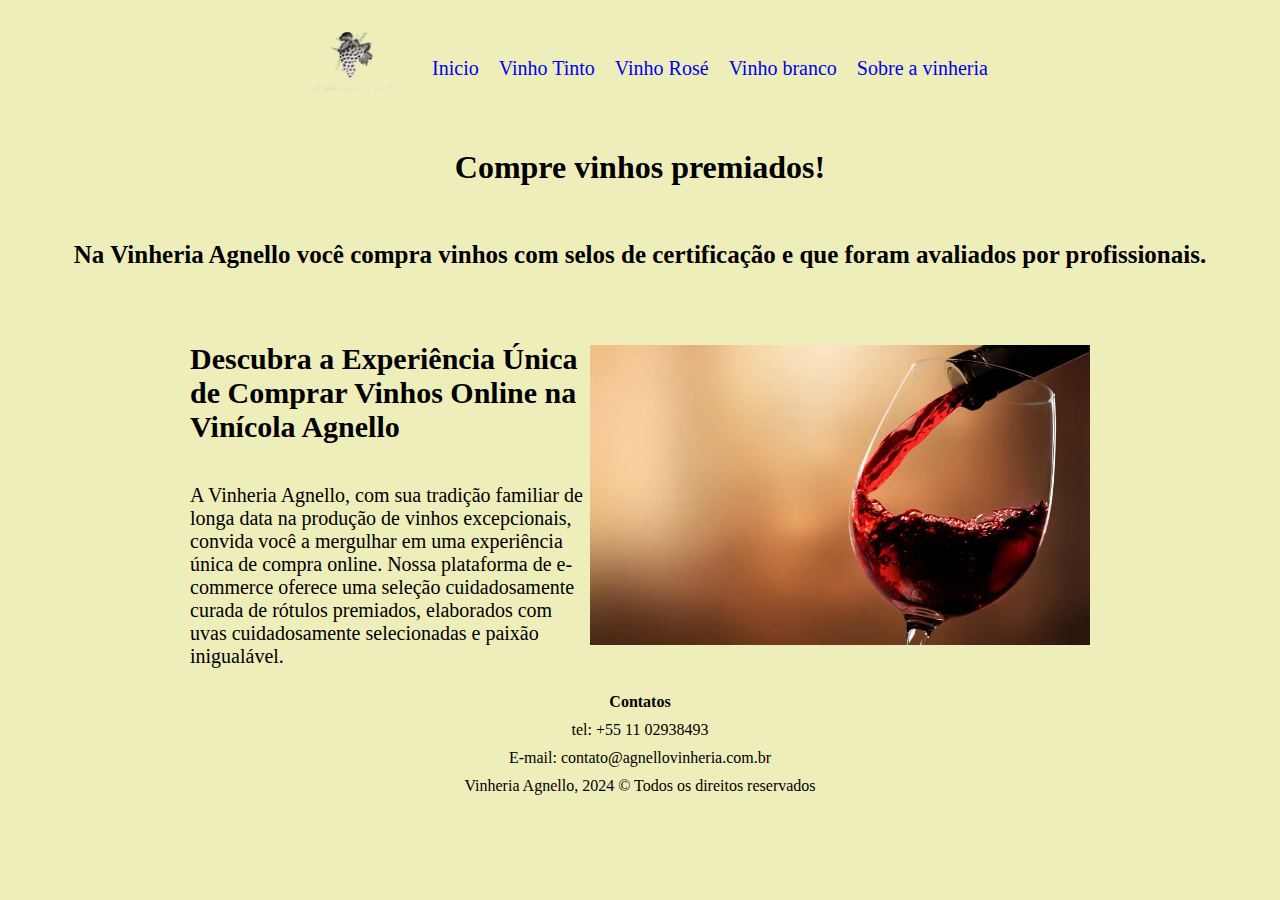
<file: index.html>
<!DOCTYPE html>
<html lang="pt-br">

<head>
    <meta charset="UTF-8">
    <meta name="viewport" content="width=device-width, initial-scale=1.0">
    <title>Vinheria Agnello</title>
    <link rel="stylesheet" href="styles/style.css">
</head>

<body>
    <header class="cabecalho">
        <img src="assets/Vinheria_Agnello__1_-removebg-preview.png" alt="Vinheria" height="120px" width="120px">
        <nav class="menu_nav">
            <a href="index.html" target="_blank">Inicio</a>
            <a href="tinto.html" target="_blank">Vinho Tinto</a>
            <a href="rose.html" target="_blank">Vinho Rosé</a>
            <a href="branco.html">Vinho branco</a>
            <a href="about.html" target="_blank">Sobre a vinheria</a>
        </nav>
    </header>
    <main>
        <div class="text_principal">
            <h1 class="text_principal_titulo">Compre vinhos premiados!</h1>
            <h4 class="text_principal_sub">Na Vinheria Agnello você compra vinhos com selos de certificação e que foram avaliados por
                profissionais.</h4>
        </div>
        <section class="conteudo_principal">
            <div class="conteudo_principal_texto">
                <h4>
                    Descubra a Experiência Única de Comprar Vinhos Online na Vinícola Agnello
                </h4>
                <p>
                    A Vinheria Agnello, com sua tradição familiar de longa data na produção de vinhos excepcionais, convida
                    você a mergulhar em uma experiência única de compra online. Nossa plataforma de e-commerce oferece uma
                    seleção cuidadosamente curada de rótulos premiados, elaborados com uvas cuidadosamente selecionadas e
                    paixão inigualável.</p>
            </div>
            <img src="assets/vinho-tinto-saindo-da-garrafa-no-copo-488220-17569.webp" alt="Vinho saindo da garrafa" height="300px" width="500px">
        </section>
    </main>
    <footer>
        <section class="rodape">
            <h4>Contatos</h4>

            <p>
                tel: +55 11 02938493
            </p>
            <p>
                E-mail: contato@agnellovinheria.com.br
            </p>
            <p>
                Vinheria Agnello, 2024 © Todos os direitos reservados
            </p>
        </section>
    </footer>
</body>

</html>
</file>
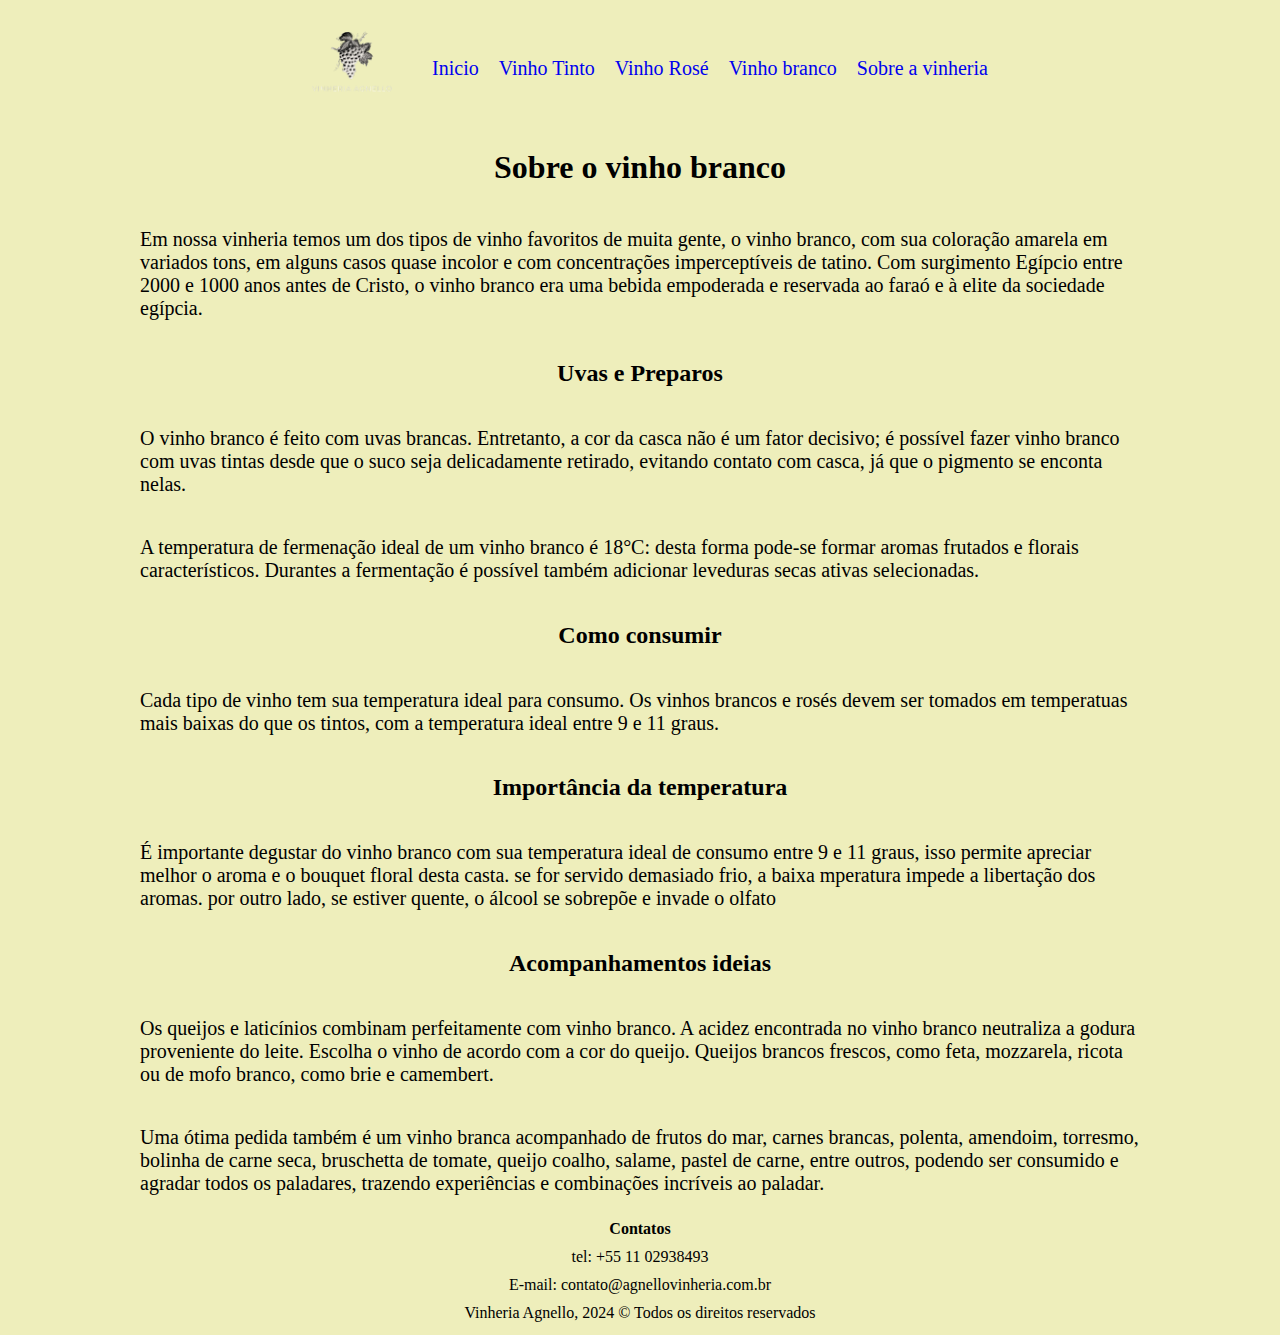
<file: branco.html>
<!DOCTYPE html>
<html lang="en">
<head>
    <meta charset="UTF-8">
    <meta name="viewport" content="width=device-width, initial-scale=1.0">
    <title>Vinho Branco</title>
    <link rel="stylesheet" href="styles/style.css">
</head>
<body>
    <header class="cabecalho">
        <img src="assets/Vinheria_Agnello__1_-removebg-preview.png" alt="Vinheria" height="120px" width="120px">
        <nav class="menu_nav">
            <a href="index.html">Inicio</a>
            <a href="tinto.html" ">Vinho Tinto</a>
            <a href="rose.html" ">Vinho Rosé</a>
            <a href="branco.html">Vinho branco</a>
            <a href="about.html" ">Sobre a vinheria</a>
        </nav>
    </header>
    <main>
        <section class="principal">
            <h1>Sobre o vinho branco</h1>
            <p>Em nossa vinheria temos um dos tipos de vinho favoritos  de muita gente, o vinho branco, com sua coloração amarela    em variados tons, em alguns casos quase incolor e com  concentrações imperceptíveis de tatino. Com surgimento   Egípcio entre 2000 e 1000 anos antes de Cristo, o vinho   branco era uma bebida empoderada e reservada ao faraó e à     elite da sociedade egípcia.</p>
        <h2>Uvas e Preparos</h2>
            <p>O vinho branco é feito com uvas brancas. Entretanto, a cor da casca não é um fator decisivo; é possível fazer vinho branco com uvas tintas desde que o suco seja delicadamente retirado, evitando contato com casca, já que o pigmento se enconta nelas.</p>
            <p>A temperatura de fermenação ideal de um vinho branco é 18°C: desta forma pode-se formar aromas frutados e florais característicos. Durantes a fermentação é possível também adicionar leveduras secas ativas selecionadas.</p>
        
        <h2>Como consumir</h2>
        <p>Cada tipo de vinho tem sua temperatura ideal para consumo. Os vinhos brancos e rosés devem ser tomados em temperatuas mais baixas do que os tintos, com a temperatura ideal entre 9 e 11 graus.</p>

        <h2>Importância da temperatura</h2>
        <p>É importante degustar do vinho branco com sua temperatura ideal de consumo entre 9 e 11 graus, isso permite apreciar melhor o aroma e o bouquet floral desta casta. se for servido demasiado frio, a baixa mperatura impede a libertação dos aromas. por outro lado, se estiver quente, o álcool se sobrepõe e invade o olfato</p>

        <h2>Acompanhamentos ideias</h2>
        <p>Os queijos e laticínios combinam perfeitamente com vinho branco. A acidez encontrada no vinho branco neutraliza a godura proveniente do leite. Escolha o vinho de acordo com a cor do queijo. Queijos brancos frescos, como feta, mozzarela, ricota ou de mofo branco, como brie e camembert.</p>
        <p>Uma ótima pedida também é um vinho branca acompanhado de frutos do mar, carnes brancas, polenta, amendoim, torresmo, bolinha de carne seca, bruschetta de tomate, queijo coalho, salame, pastel de carne, entre outros, podendo ser consumido e agradar todos os paladares, trazendo experiências e combinações incríveis ao paladar.</p>
      </section>
    </main>
    <footer>
        <section class="rodape">
            <h4>Contatos</h4>

            <p>
                tel: +55 11 02938493
            </p>
            <p>
                E-mail: contato@agnellovinheria.com.br
            </p>
            <p>
                Vinheria Agnello, 2024 © Todos os direitos reservados
            </p>
        </section>
    </footer>
</body>
</html>
</file>
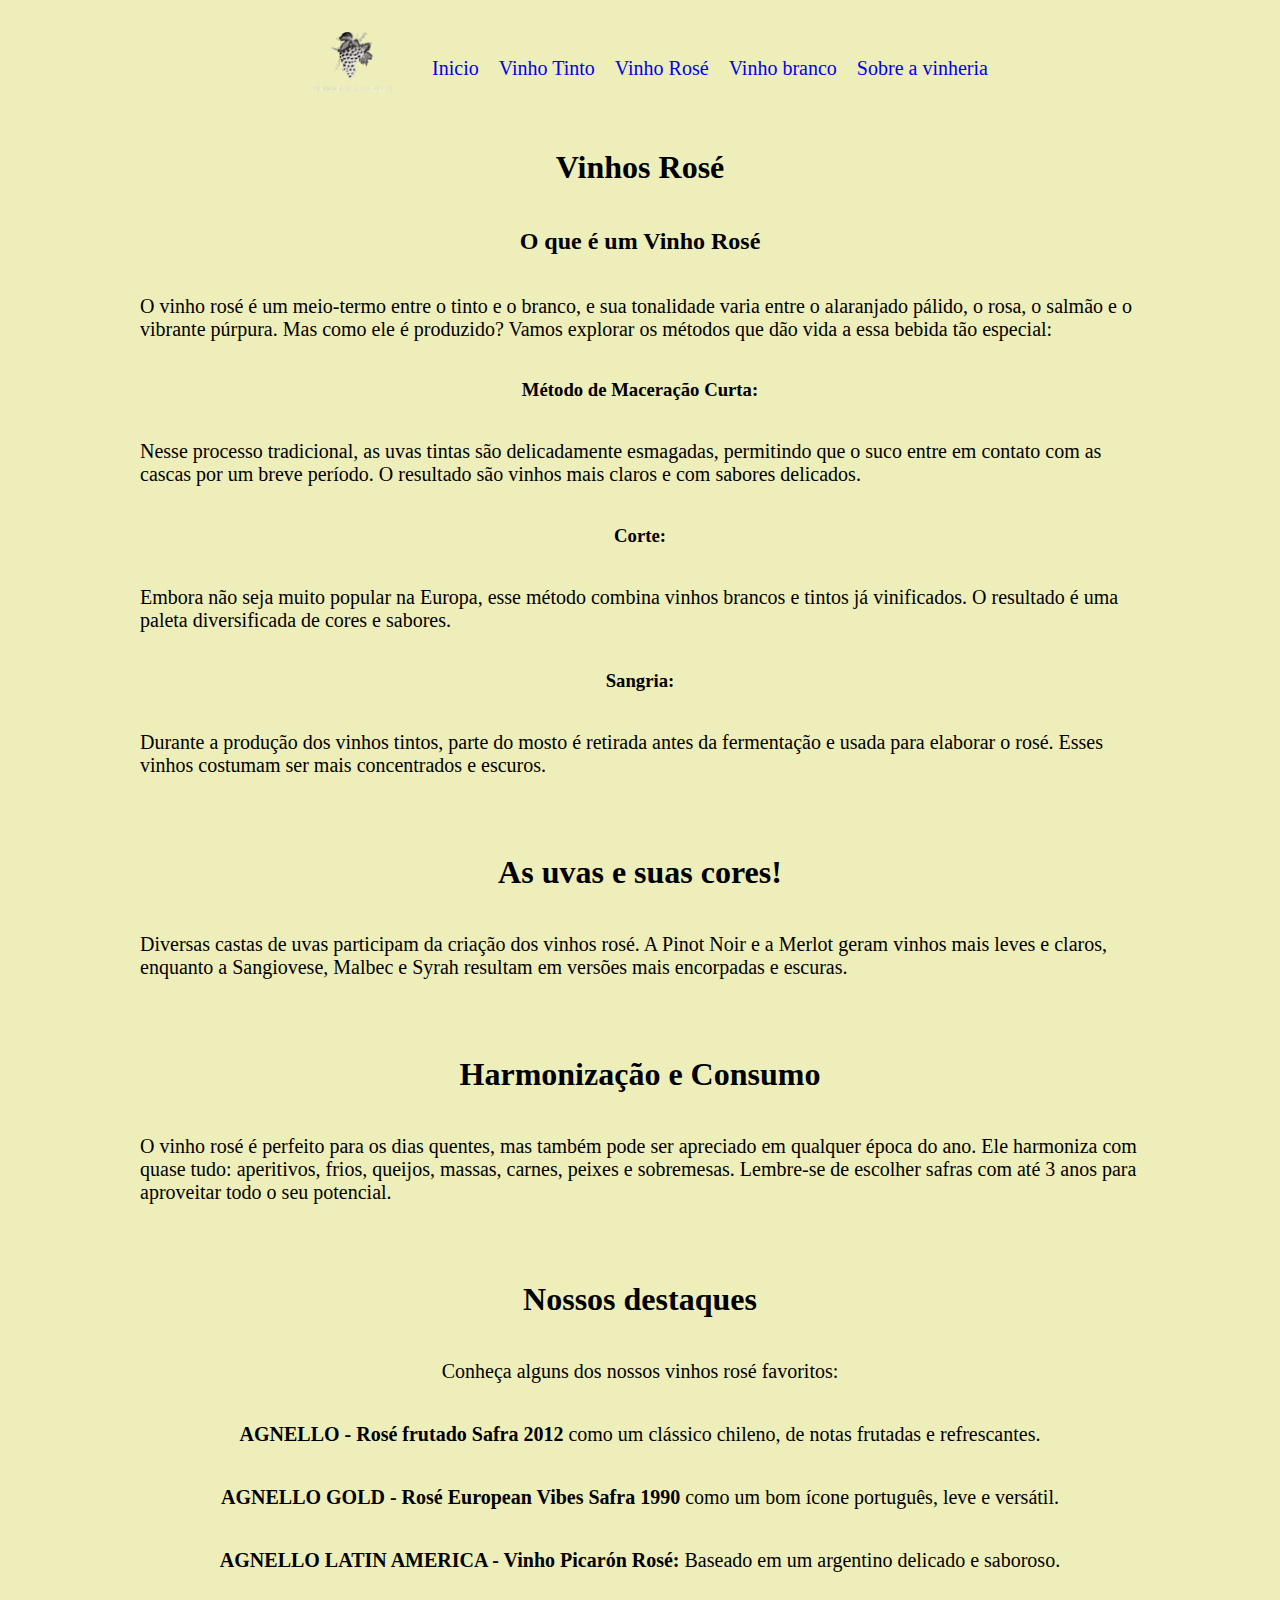
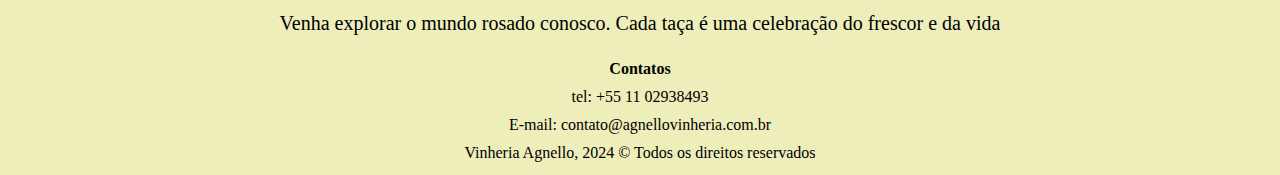
<file: rose.html>
<!DOCTYPE html>
<html lang="en">

<head>
    <meta charset="UTF-8">
    <meta name="viewport" content="width=device-width, initial-scale=1.0">
    <title>Vinhos Rosé</title>
    <link rel="stylesheet" href="styles/style.css">
</head>

<body>
    <header class="cabecalho">
        <img src="assets/Vinheria_Agnello__1_-removebg-preview.png" alt="Vinheria" height="120px" width="120px">
        <nav class="menu_nav">
            <a href="index.html">Inicio</a>
            <a href="tinto.html" ">Vinho Tinto</a>
            <a href="rose.html" ">Vinho Rosé</a>
            <a href="branco.html">Vinho branco</a>
            <a href="about.html" ">Sobre a vinheria</a>
        </nav>
    </header>
    <main>
        <section class="principal">
            <h1>Vinhos Rosé</h1>
            <h2>O que é um Vinho Rosé</h2>
            <p>O vinho rosé é um meio-termo entre o tinto e o branco, e sua tonalidade varia entre o alaranjado pálido, o
                rosa, o salmão e o vibrante púrpura. Mas como ele é produzido? Vamos explorar os métodos que dão vida a essa
                bebida tão especial:
            </p>
    
            <h3>Método de Maceração Curta:</h3>
            <p>Nesse processo tradicional, as uvas tintas são delicadamente esmagadas,
                permitindo que o suco entre em contato com as cascas por um breve período. O resultado são vinhos mais
                claros e com sabores delicados.
            </p>
            <h3>Corte:</h3>
            <p>Embora não seja muito popular na Europa, esse método combina vinhos brancos e tintos já vinificados.
                O resultado é uma paleta diversificada de cores e sabores.</p>
            <h3>Sangria:</h3>
            <p>Durante a produção dos vinhos tintos, parte do mosto é retirada antes da fermentação e usada para
                elaborar o rosé. Esses vinhos costumam ser mais concentrados e escuros.
            </p>
            <br>
            <br>
            <h1>As uvas e suas cores!</h1>
            <p>Diversas castas de uvas participam da criação dos vinhos rosé. A Pinot Noir e a Merlot geram vinhos mais
                leves e claros, enquanto a Sangiovese, Malbec e Syrah resultam em versões mais encorpadas e escuras.</p>
            <br>
            <br>
            <h1>Harmonização e Consumo</h1>
            <p>
                O vinho rosé é perfeito para os dias quentes, mas também pode ser apreciado em qualquer época do ano. Ele
                harmoniza com quase tudo: aperitivos, frios, queijos, massas, carnes, peixes e sobremesas. Lembre-se de
                escolher safras com até 3 anos para aproveitar todo o seu potencial.
            </p>
            <br>
            <br>
            <h1>Nossos destaques</h1>
            <p>
                Conheça alguns dos nossos vinhos rosé favoritos:
            </p>
            
            <p>
                <strong>AGNELLO - Rosé frutado Safra 2012</strong> como um clássico chileno, de notas frutadas e refrescantes.
            </p>
            <p>
            <strong>AGNELLO GOLD - Rosé European Vibes Safra 1990 </strong>como um bom ícone português, leve e versátil.
            </p>
            <p>
            <strong>AGNELLO LATIN AMERICA - Vinho Picarón Rosé: </strong>Baseado em um argentino delicado e saboroso.
            </p>
            <p>
            Venha explorar o mundo rosado conosco. Cada taça é uma celebração do frescor e da vida
            </p>
        </section>
    </main>
    <footer class="rodape">
         <h4>Contatos</h4>
         <p>
            tel: +55 11 02938493
        </p>
        <p>
            E-mail: contato@agnellovinheria.com.br
        </p>
        <p>
            Vinheria Agnello, 2024 © Todos os direitos reservados
        </p>
    </footer>
</body>

</html>
</file>
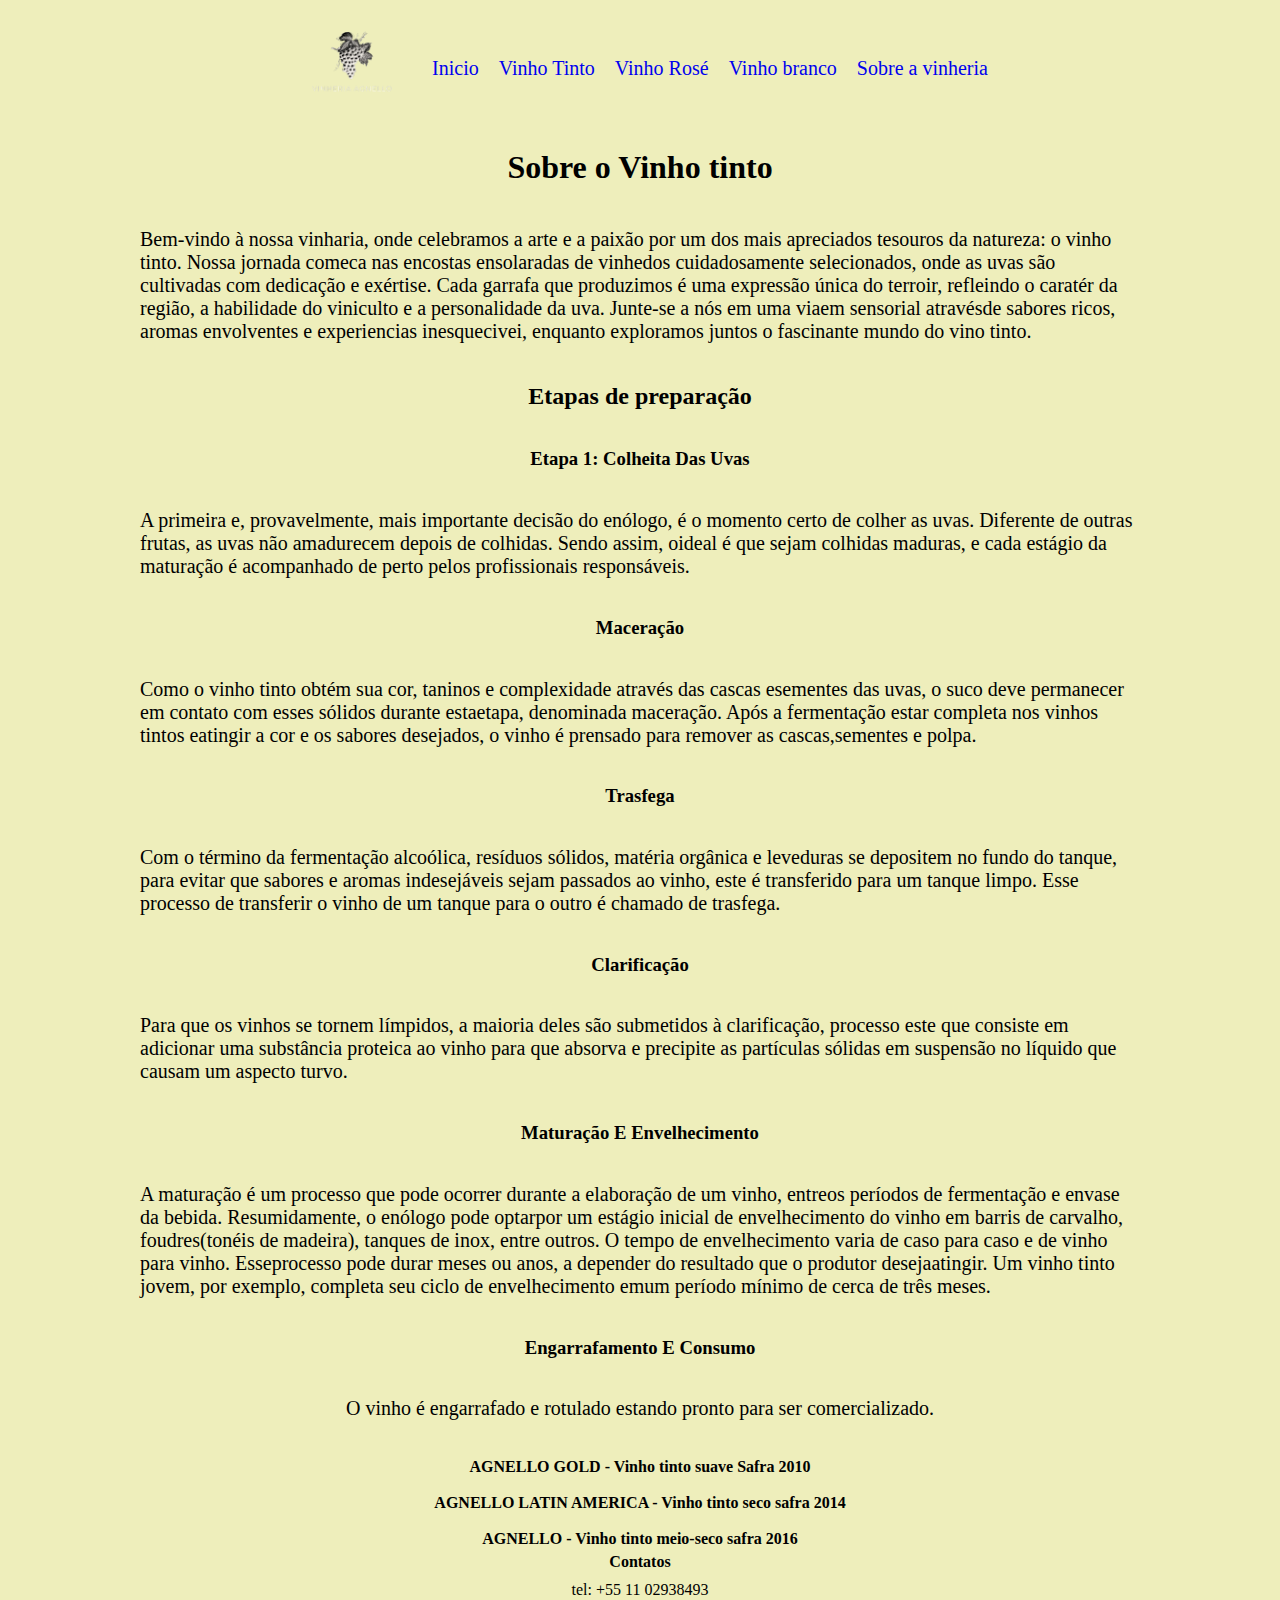
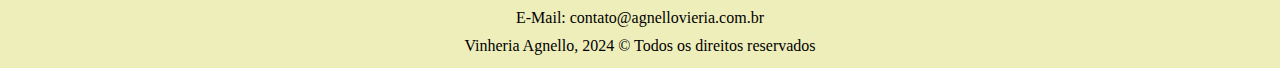
<file: tinto.html>
<!DOCTYPE html>
<html lang="en">
<head>
    <meta charset="UTF-8">
    <meta name="viewport" content="width=device-width, initial-scale=1.0">
    <title>Vinho Tinto</title>
    <link rel="stylesheet" href="styles/style.css">
</head>
<body>
    <header class="cabecalho">
        <img src="assets/Vinheria_Agnello__1_-removebg-preview.png" alt="Vinheria" height="120px" width="120px">
        <nav class="menu_nav">
            <a href="index.html">Inicio</a>
            <a href="tinto.html" ">Vinho Tinto</a>
            <a href="rose.html" ">Vinho Rosé</a>
            <a href="branco.html">Vinho branco</a>
            <a href="about.html" ">Sobre a vinheria</a>
        </nav>
    </header>
    <main>
        <section class="principal">
            <h1>Sobre o Vinho tinto</h1>
            <p>Bem-vindo à nossa vinharia, onde celebramos a arte e a paixão por um dos mais apreciados tesouros da natureza: o vinho tinto. Nossa jornada comeca nas encostas ensolaradas de vinhedos cuidadosamente selecionados, onde as uvas são cultivadas com dedicação e exértise. Cada garrafa que produzimos é uma expressão  única do terroir, refleindo o caratér da região, a habilidade do viniculto e a personalidade da uva. Junte-se a nós em uma viaem sensorial atravésde sabores ricos, aromas envolventes e experiencias inesquecivei, enquanto exploramos juntos o fascinante mundo do vino tinto. </p>
            <h2>Etapas de preparação</h2>
            <h3>Etapa 1: Colheita Das Uvas</h3>
            <p>A primeira e, provavelmente, mais importante decisão do enólogo, é o momento certo de colher as uvas.

            Diferente de outras frutas, as uvas não amadurecem depois de colhidas. Sendo assim, oideal é que sejam colhidas maduras, e cada estágio da maturação é acompanhado de perto pelos profissionais responsáveis.</p>

            <H3>Maceração </H3>
            <p>Como o vinho tinto obtém sua cor, taninos e complexidade através das cascas esementes das uvas, o suco deve permanecer em contato com esses sólidos durante estaetapa, denominada maceração. Após a fermentação estar completa nos vinhos tintos eatingir a cor e os sabores desejados, o vinho é prensado para remover as cascas,sementes e polpa.</p>

            <h3>Trasfega</h3>
            <p>Com  o término da fermentação alcoólica, resíduos sólidos, matéria orgânica e leveduras se depositem no fundo do tanque, para evitar que sabores e aromas indesejáveis sejam passados ao vinho, este é transferido para um tanque  limpo. Esse processo de transferir o vinho de um tanque para o outro é chamado de trasfega.</p>
            <h3>Clarificação</h3>
            <p>Para que os vinhos se tornem límpidos, a maioria deles são submetidos à clarificação, processo este que consiste em adicionar uma substância proteica ao vinho para que absorva e precipite as partículas sólidas em suspensão no líquido que causam um aspecto turvo.</p>
            <h3>Maturação E Envelhecimento</h3>
            <p>A maturação é um processo que pode ocorrer durante a elaboração de um vinho, entreos períodos de fermentação e envase da bebida. Resumidamente, o enólogo pode optarpor um estágio inicial de envelhecimento do vinho em barris de carvalho, foudres(tonéis de madeira), tanques de inox, entre outros.
            O tempo de envelhecimento varia de caso para caso e de vinho para vinho. Esseprocesso pode durar meses ou anos, a depender do resultado que o produtor desejaatingir. Um vinho tinto jovem, por exemplo, completa seu ciclo de envelhecimento emum período mínimo de cerca de três meses.
            </p>
            <h3>Engarrafamento E Consumo</h3>
            <p>O vinho é engarrafado e rotulado estando pronto para ser comercializado.</p>
            <br>
            <strong>AGNELLO GOLD - Vinho tinto suave Safra 2010</strong>
            <br>
            <strong>AGNELLO LATIN AMERICA - Vinho tinto seco safra 2014</strong>
            <br>
            <strong>AGNELLO - Vinho tinto meio-seco safra 2016</strong>
        </section>
    </main>
    <footer class="rodape">
        <h4>Contatos</h4>
        <p>tel: +55 11 02938493</p>
        <p>E-Mail: contato@agnellovieria.com.br</p>
        <p>Vinheria Agnello, 2024 © Todos os direitos reservados</p>
    </footer>
    
</body>
</html>
</file>
<file: styles/style.css>
@import url('https://fonts.googleapis.com/css2?family=Montserrat:ital,wght@0,100..900;1,100..900&display=swap')

* {
    margin: 0;
    padding: 0;
}

body {
    background-color: rgb(238, 238, 187) ;
}

.cabecalho {
    display: flex;
    align-items: center;
    justify-content: center;
    gap: 20px;
}
.principal {
    display: flex;
    flex-direction: column;
    align-items: center;
}
.principal p {
    max-width:1000px;
    font-size: 20px;
}
.menu_nav {
    display: flex;
    gap: 20px;
}
.menu_nav a {
    text-decoration: none;
    font-size: 20px;
}
.text_principal{
    display: flex;
    flex-direction: column;
    align-items: center;
}
.text_principal_sub {
    font-size: 25px;
}
.conteudo_principal {
    display: flex;
    align-items: center;
    justify-content: center;
}
.conteudo_principal_texto {
    max-width: 400px;
}
.conteudo_principal_texto h4 {
    font-size: 30px;
}
.conteudo_principal_texto p {
    font-size: 20px;
}
.rodape {
    display: flex;
    flex-direction: column;
    align-items: center;
}
.rodape h4, .rodape p {
    margin: 5px 0;
}
.rose_text p {
    max-width: 1000px;
}
</file>
